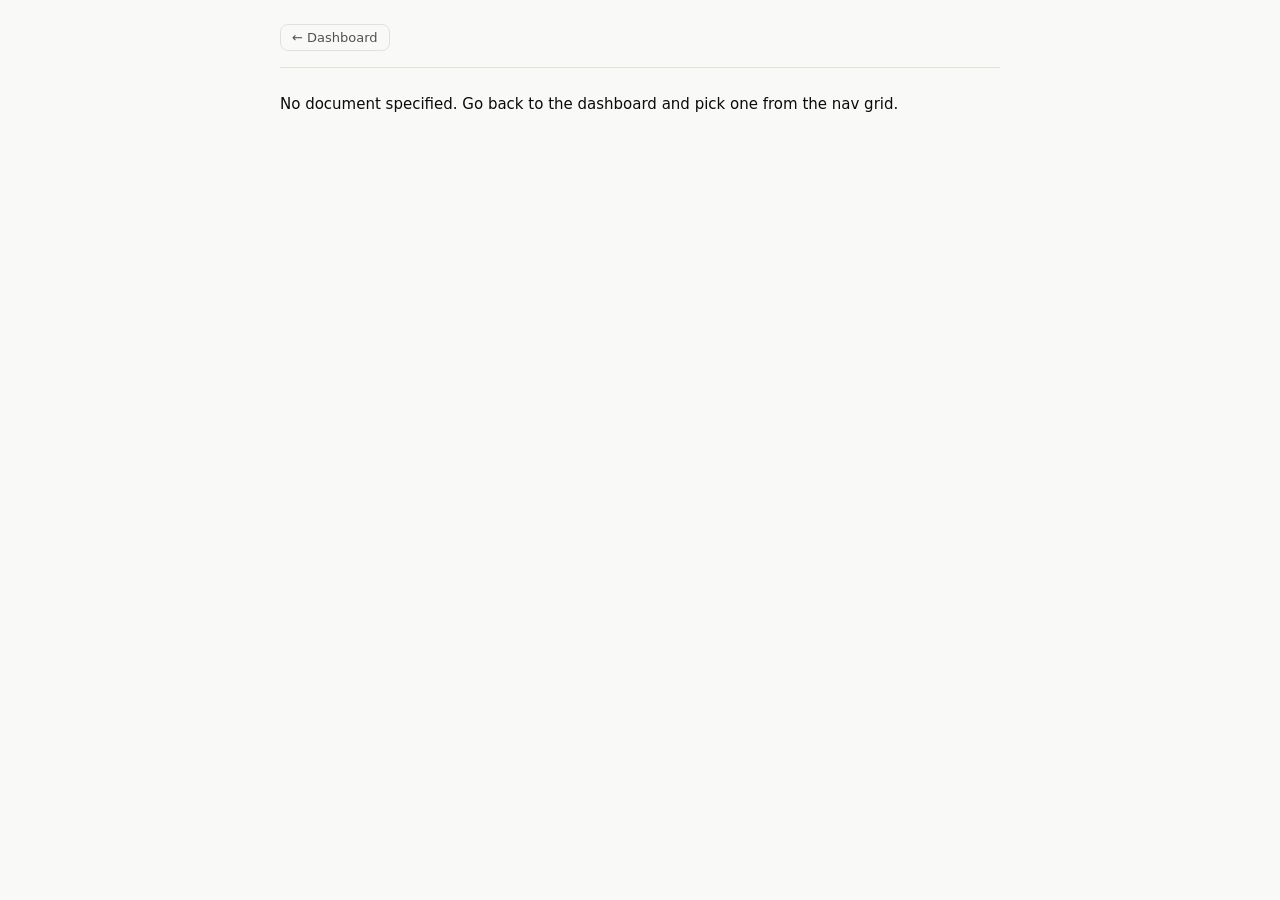
<file: doc.html>
<!doctype html>
<html lang="en">
<head>
<meta charset="UTF-8" />
<meta name="viewport" content="width=device-width, initial-scale=1.0" />
<title id="pageTitle">Document — College Application Portfolio</title>
<link rel="stylesheet" href="/assets/style.css" />
</head>
<body>
<div class="doc-wrap">
  <div class="doc-topbar">
    <a class="back-link" href="/dashboard.html">&larr; Dashboard</a>
    <span class="doc-path" id="docPath"></span>
  </div>
  <article class="doc-content" id="docContent">
    <p>Loading…</p>
  </article>
</div>

<script src="/js/portfolio-data.js"></script>
<script src="/js/markdown.js"></script>
<script src="/js/profile.js"></script>
<script src="/js/activities.js"></script>
<script src="/js/courses.js"></script>
<script>
  function escapeHtmlText(text) {
    return text.replace(/&/g, "&amp;").replace(/</g, "&lt;").replace(/>/g, "&gt;");
  }

  function titleFromMarkdown(text, fallbackPath) {
    const m = /^#\s+(.*)$/m.exec(text);
    if (m) return m[1];
    const stem = fallbackPath.split("/").pop().replace(/\.md$/, "");
    return stem.replace(/-/g, " ").replace(/\b\w/g, c => c.toUpperCase());
  }

  async function loadDoc() {
    const params = new URLSearchParams(window.location.search);
    const file = params.get("file");
    const contentEl = document.getElementById("docContent");
    const pathEl = document.getElementById("docPath");

    if (!file) {
      contentEl.innerHTML = "<p>No document specified. Go back to the dashboard and pick one from the nav grid.</p>";
      return;
    }
    pathEl.textContent = file;

    let text;
    try {
      const res = await fetch(file);
      if (!res.ok) throw new Error("not found");
      text = await res.text();
    } catch (e) {
      contentEl.innerHTML = `<p>Couldn't load <code>${escapeHtmlText(file)}</code>. Check the file exists and try reloading.</p>`;
      return;
    }

    document.title = `${titleFromMarkdown(text, file)} — College Application Portfolio`;
    document.getElementById("pageTitle").textContent = document.title;

    const profile = getProfile();
    const substituted = applyProfile(text, profile);
    let html = renderMarkdown(substituted);

    if (html.includes(ACTIVITY_TRACKER_MARKER)) {
      html = html.split(ACTIVITY_TRACKER_MARKER).join(ACTIVITY_TRACKER_WIDGET_HTML);
    }
    COURSE_TABLE_GRADES.forEach(gradeLevel => {
      const marker = courseTableMarker(gradeLevel);
      if (html.includes(marker)) {
        html = html.split(marker).join(courseTableWidgetHTML(gradeLevel));
      }
    });

    contentEl.innerHTML = html;
    initActivityTracker();
    initCourseTrackers();
  }

  loadDoc();
</script>
</body>
</html>
</file>
<file: assets/style.css>
:root {
  color-scheme: light;
  --surface-1:      #fcfcfb;
  --page:           #f9f9f7;
  --text-primary:   #0b0b0b;
  --text-secondary: #52514e;
  --text-muted:     #898781;
  --gridline:       #e1e0d9;
  --border:         rgba(11,11,11,0.10);
  --card-hover:     #f3f2ee;
  /* Fixed-order categorical accents (never reassigned by rank) -- used to
     give each nav card / grade section its own identity color. */
  --blue:           #2a78d6;
  --blue-soft:      #cde2fb;
  --orange:         #eb6834;
  --aqua:           #1baf7a;
  --yellow:         #eda100;
  --magenta:        #e87ba4;
  --violet:         #4a3aa7;
  --cat-green:      #008300;
  /* Status green (checkmarks/success) -- distinct from --cat-green above so
     "this item is done" is never confused with "this is grade 12's color". */
  --green:          #0ca30c;
  --green-text:     #006300;
}
@media (prefers-color-scheme: dark) {
  :root:not([data-theme="light"]) {
    color-scheme: dark;
    --surface-1:      #1a1a19;
    --page:           #0d0d0d;
    --text-primary:   #ffffff;
    --text-secondary: #c3c2b7;
    --text-muted:     #898781;
    --gridline:       #2c2c2a;
    --border:         rgba(255,255,255,0.10);
    --card-hover:     #232322;
    --blue:           #3987e5;
    --blue-soft:      #184f95;
    --orange:         #d95926;
    --aqua:           #199e70;
    --yellow:         #c98500;
    --magenta:        #d55181;
    --violet:         #9085e9;
    --cat-green:      #008300;
    --green:          #0ca30c;
    --green-text:     #0ca30c;
  }
}
:root[data-theme="dark"] {
  color-scheme: dark;
  --surface-1:      #1a1a19;
  --page:           #0d0d0d;
  --text-primary:   #ffffff;
  --text-secondary: #c3c2b7;
  --text-muted:     #898781;
  --gridline:       #2c2c2a;
  --border:         rgba(255,255,255,0.10);
  --card-hover:     #232322;
  --blue:           #3987e5;
  --blue-soft:      #184f95;
  --orange:         #d95926;
  --aqua:           #199e70;
  --yellow:         #c98500;
  --magenta:        #d55181;
  --violet:         #9085e9;
  --cat-green:      #008300;
  --green:          #0ca30c;
  --green-text:     #0ca30c;
}

* { box-sizing: border-box; }
html, body {
  margin: 0;
  background: var(--page);
  color: var(--text-primary);
  font-family: system-ui, -apple-system, "Segoe UI", sans-serif;
}
body { padding: 0 0 64px; }

a { color: var(--blue); }

.wrap { max-width: 980px; margin: 0 auto; padding: 32px 20px 0; }

header.top {
  display: flex;
  align-items: flex-start;
  justify-content: space-between;
  gap: 16px;
  padding: 22px 24px;
  border-radius: 16px;
  background:
    radial-gradient(circle at 15% 20%, color-mix(in srgb, var(--blue) 16%, transparent), transparent 55%),
    radial-gradient(circle at 85% 0%, color-mix(in srgb, var(--violet) 14%, transparent), transparent 55%),
    var(--surface-1);
  border: 1px solid var(--border);
}
header.top h1 {
  font-size: 23px;
  margin: 0 0 4px;
  letter-spacing: -0.01em;
  background: linear-gradient(90deg, var(--blue), var(--violet));
  -webkit-background-clip: text;
  background-clip: text;
  color: transparent;
}
header.top p.sub { margin: 0; color: var(--text-secondary); font-size: 14px; }

.btn-outline {
  border: 1px solid var(--border);
  background: var(--surface-1);
  color: var(--text-secondary);
  border-radius: 8px;
  padding: 6px 12px;
  font-size: 13px;
  cursor: pointer;
  white-space: nowrap;
}
.btn-outline:hover { background: var(--card-hover); }

.btn-danger { color: #d03b3b; border-color: rgba(208,59,59,0.35); }
.btn-danger:hover { background: rgba(208,59,59,0.08); }

.btn-primary {
  border: 1px solid var(--blue);
  background: var(--blue);
  color: #fff;
  border-radius: 8px;
  padding: 8px 16px;
  font-size: 13px;
  font-weight: 600;
  cursor: pointer;
  white-space: nowrap;
}
.btn-primary:hover { opacity: 0.9; }

/* Profile setup wizard */
.modal-overlay {
  position: fixed;
  inset: 0;
  background: rgba(0,0,0,0.45);
  display: flex;
  align-items: center;
  justify-content: center;
  padding: 20px;
  z-index: 100;
}
.modal-overlay[hidden] { display: none; }

.modal-card {
  background: var(--surface-1);
  border: 1px solid var(--border);
  border-radius: 14px;
  padding: 24px;
  max-width: 640px;
  width: 100%;
  max-height: 90vh;
  overflow-y: auto;
  box-shadow: 0 20px 60px rgba(0,0,0,0.3);
}
.modal-title { font-size: 18px; margin: 0 0 6px; }
.modal-sub { font-size: 13px; color: var(--text-secondary); line-height: 1.5; margin: 0 0 20px; }

.form-grid {
  display: grid;
  grid-template-columns: 1fr 1fr;
  gap: 14px;
}
.form-field { display: flex; flex-direction: column; gap: 5px; font-size: 13px; color: var(--text-secondary); }
.form-field.span-2 { grid-column: 1 / -1; }
.form-field input, .form-field select {
  font: inherit;
  font-size: 14px;
  color: var(--text-primary);
  background: var(--page);
  border: 1px solid var(--border);
  border-radius: 8px;
  padding: 8px 10px;
}
.form-field input:focus, .form-field select:focus {
  outline: 2px solid var(--blue);
  outline-offset: -1px;
}

.modal-error {
  margin-top: 18px;
  padding: 10px 12px;
  border-radius: 8px;
  border: 1px solid rgba(208,59,59,0.35);
  background: rgba(208,59,59,0.08);
  color: var(--text-primary);
  font-size: 12.5px;
  line-height: 1.5;
}
.modal-error::before { content: "⚠ "; }
.modal-error code {
  font-family: ui-monospace, SFMono-Regular, Consolas, monospace;
  font-size: 0.95em;
  background: var(--card-hover);
  border: 1px solid var(--border);
  border-radius: 4px;
  padding: 0.05em 0.35em;
}

.modal-actions {
  display: flex;
  justify-content: space-between;
  align-items: center;
  flex-wrap: wrap;
  gap: 10px;
  margin-top: 22px;
}

@media (max-width: 520px) {
  .form-grid { grid-template-columns: 1fr; }
}

/* Snapshot strip */
.snapshot {
  display: grid;
  grid-template-columns: repeat(auto-fit, minmax(140px, 1fr));
  gap: 10px;
  margin: 20px 0 28px;
}
.snap-cell {
  background: var(--surface-1);
  border: 1px solid var(--border);
  border-top: 3px solid var(--accent, var(--blue));
  border-radius: 10px;
  padding: 12px 14px;
  box-shadow: 0 1px 2px rgba(11,11,11,0.04);
  transition: transform 0.15s ease, box-shadow 0.15s ease;
}
.snap-cell:hover { transform: translateY(-2px); box-shadow: 0 6px 16px rgba(11,11,11,0.08); }
.snap-cell .label {
  font-size: 11px;
  text-transform: uppercase;
  letter-spacing: 0.04em;
  color: var(--text-muted);
  margin-bottom: 4px;
}
.snap-cell .value {
  font-size: 14px;
  color: var(--text-primary);
  font-weight: 600;
  line-height: 1.35;
}

/* Overall progress */
.overall {
  display: flex;
  align-items: center;
  gap: 22px;
  background: var(--surface-1);
  border: 1px solid var(--border);
  border-radius: 14px;
  padding: 18px 22px;
  margin-bottom: 28px;
  box-shadow: 0 1px 3px rgba(11,11,11,0.05);
}
.progress-ring { flex: none; width: 64px; height: 64px; }
.progress-ring svg { transform: rotate(-90deg); }
.progress-ring circle { fill: none; stroke-width: 7; }
.progress-ring .ring-track { stroke: var(--gridline); }
.progress-ring .ring-fill {
  stroke: url(#ringGradient);
  stroke-linecap: round;
  transition: stroke-dashoffset 0.4s ease;
}
.progress-ring .ring-label {
  transform: rotate(90deg);
  transform-origin: center;
  font-size: 15px;
  font-weight: 700;
  fill: var(--text-primary);
  font-variant-numeric: tabular-nums;
}
.overall-body { flex: 1; min-width: 0; }
.overall-top { display: flex; align-items: baseline; justify-content: space-between; margin-bottom: 10px; }
.overall-top .title { font-size: 14px; font-weight: 600; color: var(--text-primary); }
.overall-top .stat { font-size: 13px; color: var(--text-secondary); font-variant-numeric: tabular-nums; }
.bar-track { height: 8px; border-radius: 4px; background: var(--gridline); overflow: hidden; }
.bar-fill {
  height: 100%;
  background: var(--accent, var(--blue));
  border-radius: 4px;
  transition: width 0.3s ease;
}
#overallBar { background: linear-gradient(90deg, var(--blue), var(--violet)); }

section.block { margin-bottom: 32px; }
h2.block-title {
  font-size: 13px;
  text-transform: uppercase;
  letter-spacing: 0.05em;
  color: var(--text-muted);
  margin: 0 0 12px;
}

/* Nav cards */
.nav-grid {
  display: grid;
  grid-template-columns: repeat(auto-fill, minmax(210px, 1fr));
  gap: 12px;
}
.nav-card {
  position: relative;
  display: block;
  text-decoration: none;
  color: inherit;
  background: var(--surface-1);
  border: 1px solid var(--border);
  border-top: 3px solid var(--accent, var(--blue));
  border-radius: 12px;
  padding: 14px 16px;
  box-shadow: 0 1px 2px rgba(11,11,11,0.04);
  transition: transform 0.15s ease, box-shadow 0.15s ease, border-color 0.15s ease;
}
.nav-card:hover {
  transform: translateY(-3px);
  box-shadow: 0 10px 24px rgba(11,11,11,0.10);
  border-color: var(--accent, var(--gridline));
}
.nav-card-top { display: flex; align-items: center; justify-content: space-between; margin-bottom: 8px; }
.nav-card .nav-icon {
  font-size: 17px;
  width: 30px;
  height: 30px;
  display: flex;
  align-items: center;
  justify-content: center;
  border-radius: 8px;
  background: color-mix(in srgb, var(--accent, var(--blue)) 16%, var(--surface-1));
}
.nav-card .num { font-size: 11px; color: var(--text-muted); font-variant-numeric: tabular-nums; }
.nav-card .name { font-size: 14px; font-weight: 600; margin-bottom: 4px; }
.nav-card .desc { font-size: 12.5px; color: var(--text-secondary); line-height: 1.4; }

/* Tabs */
.tabs {
  display: flex;
  flex-wrap: wrap;
  gap: 6px;
  margin-bottom: 16px;
  border-bottom: 1px solid var(--gridline);
  padding-bottom: 12px;
}
.tab-btn {
  border: 1px solid var(--border);
  background: var(--surface-1);
  color: var(--text-secondary);
  border-radius: 999px;
  padding: 6px 13px;
  font-size: 12.5px;
  cursor: pointer;
  display: flex;
  align-items: center;
  gap: 6px;
  transition: background 0.15s ease, color 0.15s ease, border-color 0.15s ease;
}
.tab-btn .tab-dot {
  width: 8px;
  height: 8px;
  border-radius: 50%;
  background: var(--accent, var(--blue));
  flex: none;
}
.tab-btn:hover { background: var(--card-hover); }
.tab-btn.active { background: var(--accent, var(--blue)); border-color: var(--accent, var(--blue)); color: #fff; }
.tab-btn.active .tab-dot { background: #fff; }
.tab-btn .count { font-variant-numeric: tabular-nums; opacity: 0.8; font-size: 11.5px; }

.panel { display: none; }
.panel.active { display: block; }

.panel-header { display: flex; align-items: center; justify-content: space-between; margin-bottom: 10px; }
.panel-header .pt { font-size: 13px; color: var(--text-secondary); font-variant-numeric: tabular-nums; }

ul.checklist { list-style: none; margin: 0; padding: 0; }
li.item {
  display: flex;
  align-items: flex-start;
  gap: 10px;
  padding: 9px 10px;
  border-radius: 8px;
  border: 1px solid transparent;
  border-left: 2px solid transparent;
  transition: background 0.15s ease, border-color 0.15s ease;
}
li.item:hover { background: var(--card-hover); border-left-color: var(--accent, var(--blue)); }
li.item input[type="checkbox"] {
  margin-top: 2px;
  width: 16px;
  height: 16px;
  flex: none;
  accent-color: var(--green);
  cursor: pointer;
}
li.item label {
  font-size: 14px;
  line-height: 1.45;
  color: var(--text-primary);
  cursor: pointer;
}
li.item.done label { color: var(--text-muted); text-decoration: line-through; }

.toolbar { display: flex; justify-content: flex-end; margin-top: 10px; }
.toolbar button {
  border: 1px solid var(--border);
  background: none;
  color: var(--text-muted);
  font-size: 12px;
  border-radius: 6px;
  padding: 4px 9px;
  cursor: pointer;
}
.toolbar button:hover { color: var(--text-secondary); background: var(--card-hover); }

footer.note {
  max-width: 980px;
  margin: 0 auto;
  padding: 0 20px;
  font-size: 12px;
  color: var(--text-muted);
  line-height: 1.6;
}

/* ---------- Rendered-document viewer (for the linked .md files) ---------- */

.doc-wrap { max-width: 760px; margin: 0 auto; padding: 24px 20px 64px; }

.doc-topbar {
  display: flex;
  align-items: center;
  gap: 14px;
  padding-bottom: 16px;
  margin-bottom: 24px;
  border-bottom: 1px solid var(--gridline);
}
.doc-topbar .back-link {
  font-size: 13px;
  color: var(--text-secondary);
  text-decoration: none;
  border: 1px solid var(--border);
  border-radius: 8px;
  padding: 5px 11px;
  white-space: nowrap;
}
.doc-topbar .back-link:hover { background: var(--card-hover); color: var(--text-primary); }
.doc-topbar .doc-path {
  font-size: 12px;
  color: var(--text-muted);
  font-family: ui-monospace, SFMono-Regular, Consolas, monospace;
  overflow-wrap: anywhere;
}

.doc-content { font-size: 15px; line-height: 1.65; color: var(--text-primary); }
.doc-content h1, .doc-content h2, .doc-content h3, .doc-content h4 {
  letter-spacing: -0.01em;
  margin: 1.6em 0 0.6em;
  line-height: 1.3;
}
.doc-content h1:first-child, .doc-content h2:first-child { margin-top: 0; }
.doc-content h1 { font-size: 24px; padding-bottom: 10px; border-bottom: 1px solid var(--gridline); }
.doc-content h2 { font-size: 19px; color: var(--blue); }
.doc-content h3 { font-size: 16px; }
.doc-content h4 { font-size: 14px; color: var(--text-secondary); text-transform: uppercase; letter-spacing: 0.03em; }

.doc-content p { margin: 0 0 1em; color: var(--text-primary); }
.doc-content strong { color: var(--text-primary); font-weight: 700; }
.doc-content em { color: var(--text-secondary); }

.doc-content a { color: var(--blue); text-decoration: underline; text-underline-offset: 2px; }
.doc-content a:hover { color: var(--text-primary); }

.doc-content code {
  font-family: ui-monospace, SFMono-Regular, Consolas, monospace;
  font-size: 0.9em;
  background: var(--card-hover);
  border: 1px solid var(--border);
  border-radius: 4px;
  padding: 0.1em 0.4em;
}

.doc-content hr { border: none; border-top: 1px solid var(--gridline); margin: 2em 0; }

.doc-content ul.md-list, .doc-content ol {
  margin: 0 0 1em;
  padding-left: 1.4em;
}
.doc-content ul.md-list { list-style: disc; }
.doc-content ul.md-list li, .doc-content ol li { margin-bottom: 0.45em; }

.doc-content ul.md-list li.check-item { list-style: none; margin-left: -1.4em; }
.doc-content .md-checkbox {
  display: inline-block;
  width: 1.1em;
  margin-right: 0.35em;
  color: var(--text-muted);
}
.doc-content li.done { color: var(--text-muted); }
.doc-content li.done .md-checkbox { color: var(--green); }

.doc-content .md-table-wrap { overflow-x: auto; margin: 0 0 1.2em; }
.doc-content table.md-table {
  border-collapse: collapse;
  width: 100%;
  font-size: 13.5px;
}
.doc-content table.md-table th, .doc-content table.md-table td {
  border: 1px solid var(--gridline);
  padding: 7px 10px;
  text-align: left;
  vertical-align: top;
}
.doc-content table.md-table th {
  background: var(--card-hover);
  color: var(--text-secondary);
  font-weight: 600;
  white-space: nowrap;
}
.doc-content table.md-table tr:nth-child(even) td { background: var(--card-hover); }

/* ---------- Leadership Tracker: the one editable widget in a doc page ---------- */

.activity-tracker { margin: 0 0 1.2em; }
.activity-table-wrap { overflow-x: auto; margin-bottom: 10px; }
table.editable-table {
  border-collapse: collapse;
  width: 100%;
  font-size: 13.5px;
}
table.editable-table th, table.editable-table td {
  border: 1px solid var(--gridline);
  padding: 5px;
  text-align: left;
  vertical-align: middle;
}
table.editable-table th {
  background: var(--card-hover);
  color: var(--text-secondary);
  font-weight: 600;
  padding: 7px 10px;
}
table.editable-table th:first-child { min-width: 160px; }
table.editable-table th:not(:first-child):not(:last-child) { min-width: 90px; }

.activity-cell-input {
  width: 100%;
  font: inherit;
  font-size: 13.5px;
  color: var(--text-primary);
  background: transparent;
  border: 1px solid transparent;
  border-radius: 6px;
  padding: 6px 8px;
}
.activity-cell-input::placeholder { color: var(--text-muted); }
.activity-cell-input:hover { border-color: var(--border); }
.activity-cell-input:focus {
  outline: none;
  border-color: var(--blue);
  background: var(--surface-1);
}
.activity-cell-input.activity-cell-error { border-color: #d03b3b; }

.activity-delete-btn {
  width: 26px;
  height: 26px;
  border: 1px solid transparent;
  background: none;
  color: var(--text-muted);
  border-radius: 6px;
  font-size: 15px;
  line-height: 1;
  cursor: pointer;
}
.activity-delete-btn:hover { color: #d03b3b; background: rgba(208,59,59,0.08); border-color: rgba(208,59,59,0.25); }

.activity-empty { color: var(--text-muted); font-style: italic; padding: 12px 10px !important; }
</file>
